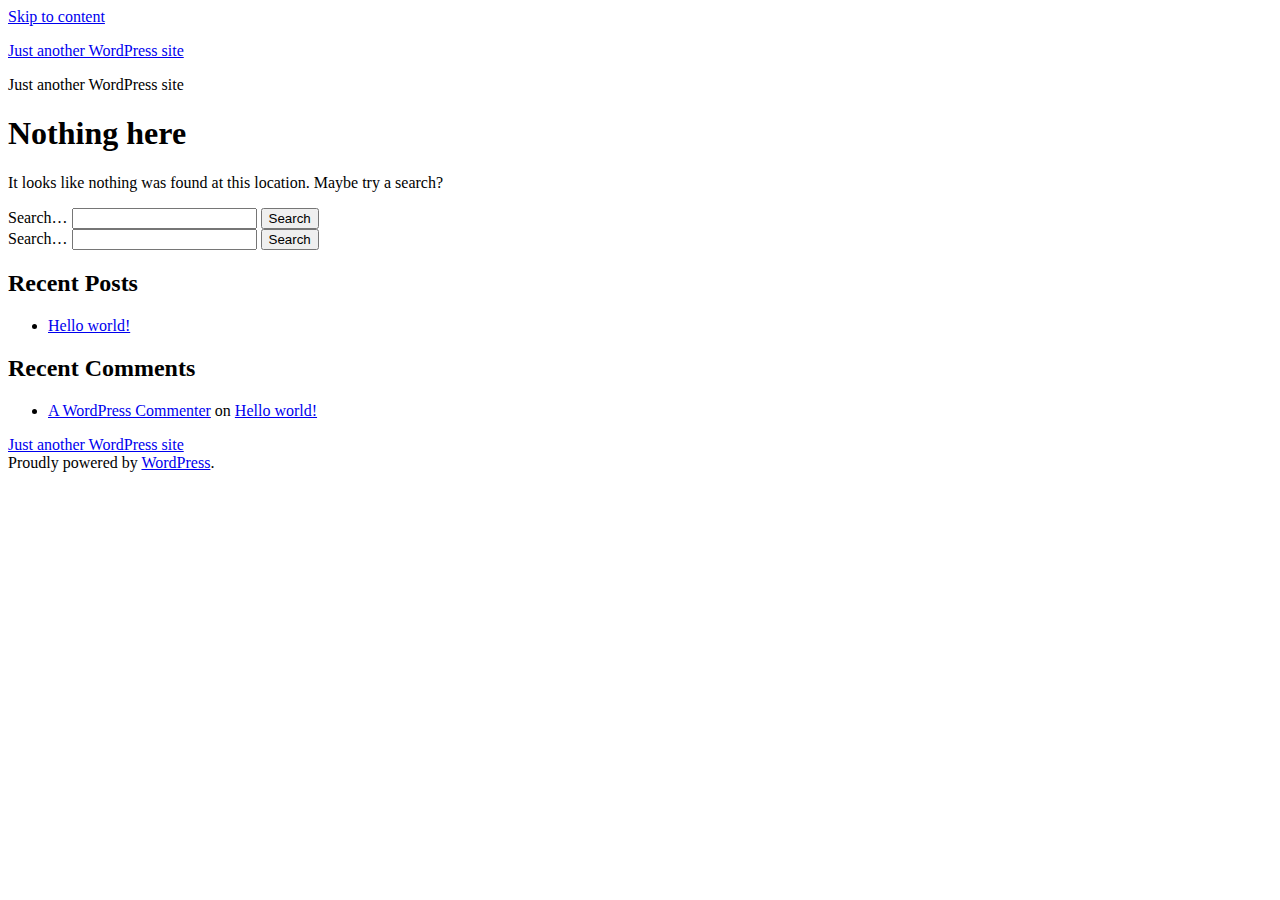
<file: css/owl.video.play.html>
<!doctype html>
<html lang="en-US" >
<head>
	<meta charset="UTF-8" />
	<meta name="viewport" content="width=device-width, initial-scale=1" />
	<title>Not Found, Error 404</title>
<meta name="robots" content="noindex,follow" />
<meta property="og:locale" content="en_US" />
<meta property="og:type" content="object" />
<meta property="og:title" content="Not Found, Error 404" />
<meta property="og:site_name" content="Just another WordPress site" />
<link rel='dns-prefetch' href='//s.w.org' />
<link rel="alternate" type="application/rss+xml" title="Just another WordPress site &raquo; Feed" href="https://www.designesia.com/feed/" />
<link rel="alternate" type="application/rss+xml" title="Just another WordPress site &raquo; Comments Feed" href="https://www.designesia.com/comments/feed/" />
		<script>
			window._wpemojiSettings = {"baseUrl":"https:\/\/s.w.org\/images\/core\/emoji\/13.0.1\/72x72\/","ext":".png","svgUrl":"https:\/\/s.w.org\/images\/core\/emoji\/13.0.1\/svg\/","svgExt":".svg","source":{"concatemoji":"https:\/\/www.designesia.com\/wp-includes\/js\/wp-emoji-release.min.js?ver=5.6.1"}};
			!function(e,a,t){var n,r,o,i=a.createElement("canvas"),p=i.getContext&&i.getContext("2d");function s(e,t){var a=String.fromCharCode;p.clearRect(0,0,i.width,i.height),p.fillText(a.apply(this,e),0,0);e=i.toDataURL();return p.clearRect(0,0,i.width,i.height),p.fillText(a.apply(this,t),0,0),e===i.toDataURL()}function c(e){var t=a.createElement("script");t.src=e,t.defer=t.type="text/javascript",a.getElementsByTagName("head")[0].appendChild(t)}for(o=Array("flag","emoji"),t.supports={everything:!0,everythingExceptFlag:!0},r=0;r<o.length;r++)t.supports[o[r]]=function(e){if(!p||!p.fillText)return!1;switch(p.textBaseline="top",p.font="600 32px Arial",e){case"flag":return s([127987,65039,8205,9895,65039],[127987,65039,8203,9895,65039])?!1:!s([55356,56826,55356,56819],[55356,56826,8203,55356,56819])&&!s([55356,57332,56128,56423,56128,56418,56128,56421,56128,56430,56128,56423,56128,56447],[55356,57332,8203,56128,56423,8203,56128,56418,8203,56128,56421,8203,56128,56430,8203,56128,56423,8203,56128,56447]);case"emoji":return!s([55357,56424,8205,55356,57212],[55357,56424,8203,55356,57212])}return!1}(o[r]),t.supports.everything=t.supports.everything&&t.supports[o[r]],"flag"!==o[r]&&(t.supports.everythingExceptFlag=t.supports.everythingExceptFlag&&t.supports[o[r]]);t.supports.everythingExceptFlag=t.supports.everythingExceptFlag&&!t.supports.flag,t.DOMReady=!1,t.readyCallback=function(){t.DOMReady=!0},t.supports.everything||(n=function(){t.readyCallback()},a.addEventListener?(a.addEventListener("DOMContentLoaded",n,!1),e.addEventListener("load",n,!1)):(e.attachEvent("onload",n),a.attachEvent("onreadystatechange",function(){"complete"===a.readyState&&t.readyCallback()})),(n=t.source||{}).concatemoji?c(n.concatemoji):n.wpemoji&&n.twemoji&&(c(n.twemoji),c(n.wpemoji)))}(window,document,window._wpemojiSettings);
		</script>
		<style>
img.wp-smiley,
img.emoji {
	display: inline !important;
	border: none !important;
	box-shadow: none !important;
	height: 1em !important;
	width: 1em !important;
	margin: 0 .07em !important;
	vertical-align: -0.1em !important;
	background: none !important;
	padding: 0 !important;
}
</style>
	<link rel='stylesheet' id='wp-block-library-css'  href='https://www.designesia.com/wp-includes/css/dist/block-library/style.min.css?ver=5.6.1' media='all' />
<link rel='stylesheet' id='wp-block-library-theme-css'  href='https://www.designesia.com/wp-includes/css/dist/block-library/theme.min.css?ver=5.6.1' media='all' />
<link rel='stylesheet' id='wc-gallery-style-css'  href='https://www.designesia.com/wp-content/plugins/boldgrid-gallery/includes/css/style.css?ver=1.55' media='all' />
<link rel='stylesheet' id='wc-gallery-popup-style-css'  href='https://www.designesia.com/wp-content/plugins/boldgrid-gallery/includes/css/magnific-popup.css?ver=1.1.0' media='all' />
<link rel='stylesheet' id='wc-gallery-flexslider-style-css'  href='https://www.designesia.com/wp-content/plugins/boldgrid-gallery/includes/vendors/flexslider/flexslider.css?ver=2.6.1' media='all' />
<link rel='stylesheet' id='wc-gallery-owlcarousel-style-css'  href='https://www.designesia.com/wp-content/plugins/boldgrid-gallery/includes/vendors/owlcarousel/assets/owl.carousel.css?ver=2.1.4' media='all' />
<link rel='stylesheet' id='wc-gallery-owlcarousel-theme-style-css'  href='https://www.designesia.com/wp-content/plugins/boldgrid-gallery/includes/vendors/owlcarousel/assets/owl.theme.default.css?ver=2.1.4' media='all' />
<link rel='stylesheet' id='twenty-twenty-one-style-css'  href='https://www.designesia.com/wp-content/themes/twentytwentyone/style.css?ver=1.1' media='all' />
<link rel='stylesheet' id='twenty-twenty-one-print-style-css'  href='https://www.designesia.com/wp-content/themes/twentytwentyone/assets/css/print.css?ver=1.1' media='print' />
<link rel='stylesheet' id='animatecss-css'  href='https://www.designesia.com/wp-content/plugins/post-and-page-builder/assets/css/animate.min.css?ver=1.14.0' media='all' />
<link rel='stylesheet' id='boldgrid-components-css'  href='https://www.designesia.com/wp-content/plugins/post-and-page-builder/assets/css/components.min.css?ver=2.16.2' media='all' />
<link rel='stylesheet' id='font-awesome-css'  href='https://www.designesia.com/wp-content/plugins/post-and-page-builder/assets/css/font-awesome.min.css?ver=4.7' media='all' />
<link rel='stylesheet' id='boldgrid-fe-css'  href='https://www.designesia.com/wp-content/plugins/post-and-page-builder/assets/css/editor-fe.min.css?ver=1.14.0' media='all' />
<link rel='stylesheet' id='boldgrid-custom-styles-css'  href='https://www.designesia.com/wp-content/plugins/post-and-page-builder/assets/css/custom-styles.css?ver=5.6.1' media='all' />
<link rel='stylesheet' id='bgpbpp-public-css'  href='https://www.designesia.com/wp-content/plugins/post-and-page-builder-premium/dist/application.min.css?ver=1.0.5' media='all' />
<script src='https://www.designesia.com/wp-includes/js/jquery/jquery.min.js?ver=3.5.1' id='jquery-core-js'></script>
<script src='https://www.designesia.com/wp-includes/js/jquery/jquery-migrate.min.js?ver=3.3.2' id='jquery-migrate-js'></script>
<link rel="https://api.w.org/" href="https://www.designesia.com/wp-json/" /><link rel="EditURI" type="application/rsd+xml" title="RSD" href="https://www.designesia.com/xmlrpc.php?rsd" />
<link rel="wlwmanifest" type="application/wlwmanifest+xml" href="https://www.designesia.com/wp-includes/wlwmanifest.xml" /> 
<meta name="generator" content="WordPress 5.6.1" />
<style>.recentcomments a{display:inline !important;padding:0 !important;margin:0 !important;}</style></head>

<body class="error404 wp-embed-responsive boldgrid-ppb is-light-theme no-js hfeed">
<div id="page" class="site">
	<a class="skip-link screen-reader-text" href="#content">Skip to content</a>

	
<header id="masthead" class="site-header has-title-and-tagline" role="banner">

	

<div class="site-branding">

	
						<p class="site-title"><a href="https://www.designesia.com/">Just another WordPress site</a></p>
			
			<p class="site-description">
			Just another WordPress site		</p>
	</div><!-- .site-branding -->
	

</header><!-- #masthead -->

	<div id="content" class="site-content">
		<div id="primary" class="content-area">
			<main id="main" class="site-main" role="main">

	<header class="page-header alignwide">
		<h1 class="page-title">Nothing here</h1>
	</header><!-- .page-header -->

	<div class="error-404 not-found default-max-width">
		<div class="page-content">
			<p>It looks like nothing was found at this location. Maybe try a search?</p>
			<form role="search"  method="get" class="search-form" action="https://www.designesia.com/">
	<label for="search-form-1">Search&hellip;</label>
	<input type="search" id="search-form-1" class="search-field" value="" name="s" />
	<input type="submit" class="search-submit" value="Search" />
</form>
		</div><!-- .page-content -->
	</div><!-- .error-404 -->

			</main><!-- #main -->
		</div><!-- #primary -->
	</div><!-- #content -->

	
	<aside class="widget-area">
		<section id="search-2" class="widget widget_search"><form role="search"  method="get" class="search-form" action="https://www.designesia.com/">
	<label for="search-form-2">Search&hellip;</label>
	<input type="search" id="search-form-2" class="search-field" value="" name="s" />
	<input type="submit" class="search-submit" value="Search" />
</form>
</section>
		<section id="recent-posts-2" class="widget widget_recent_entries">
		<h2 class="widget-title">Recent Posts</h2><nav role="navigation" aria-label="Recent Posts">
		<ul>
											<li>
					<a href="https://www.designesia.com/2021/02/18/hello-world/">Hello world!</a>
									</li>
					</ul>

		</nav></section><section id="recent-comments-2" class="widget widget_recent_comments"><h2 class="widget-title">Recent Comments</h2><nav role="navigation" aria-label="Recent Comments"><ul id="recentcomments"><li class="recentcomments"><span class="comment-author-link"><a href='https://wordpress.org/' rel='external nofollow ugc' class='url'>A WordPress Commenter</a></span> on <a href="https://www.designesia.com/2021/02/18/hello-world/#comment-1">Hello world!</a></li></ul></nav></section>	</aside><!-- .widget-area -->


	<footer id="colophon" class="site-footer" role="contentinfo">

				<div class="site-info">
			<div class="site-name">
																						<a href="https://www.designesia.com/">Just another WordPress site</a>
																		</div><!-- .site-name -->
			<div class="powered-by">
				Proudly powered by <a href="https://wordpress.org/">WordPress</a>.			</div><!-- .powered-by -->

		</div><!-- .site-info -->
	</footer><!-- #colophon -->

</div><!-- #page -->

<script>document.body.classList.remove("no-js");</script>	<script>
	if ( -1 !== navigator.userAgent.indexOf( 'MSIE' ) || -1 !== navigator.appVersion.indexOf( 'Trident/' ) ) {
		document.body.classList.add( 'is-IE' );
	}
	</script>
	<script src='https://www.designesia.com/wp-includes/js/imagesloaded.min.js?ver=4.1.4' id='imagesloaded-js'></script>
<script src='https://www.designesia.com/wp-includes/js/masonry.min.js?ver=4.2.2' id='masonry-js'></script>
<script src='https://www.designesia.com/wp-includes/js/jquery/jquery.masonry.min.js?ver=3.1.2b' id='jquery-masonry-js'></script>
<script id='twenty-twenty-one-ie11-polyfills-js-after'>
( Element.prototype.matches && Element.prototype.closest && window.NodeList && NodeList.prototype.forEach ) || document.write( '<script src="https://www.designesia.com/wp-content/themes/twentytwentyone/assets/js/polyfills.js?ver=1.1"></scr' + 'ipt>' );
</script>
<script src='https://www.designesia.com/wp-content/themes/twentytwentyone/assets/js/responsive-embeds.js?ver=1.1' id='twenty-twenty-one-responsive-embeds-script-js'></script>
<script src='https://www.designesia.com/wp-content/plugins/post-and-page-builder/assets/js/jquery-stellar/jquery.stellar.js?ver=1.14.0' id='boldgrid-parallax-js'></script>
<script src='https://www.designesia.com/wp-content/plugins/post-and-page-builder/assets/dist/public.min.js?ver=1.14.0' id='boldgrid-editor-public-js'></script>
<script src='https://www.designesia.com/wp-content/plugins/post-and-page-builder-premium/dist/application.min.js?ver=1.0.5' id='bgpbpp-public-js'></script>
<script src='https://www.designesia.com/wp-includes/js/wp-embed.min.js?ver=5.6.1' id='wp-embed-js'></script>
	<script>
	/(trident|msie)/i.test(navigator.userAgent)&&document.getElementById&&window.addEventListener&&window.addEventListener("hashchange",(function(){var t,e=location.hash.substring(1);/^[A-z0-9_-]+$/.test(e)&&(t=document.getElementById(e))&&(/^(?:a|select|input|button|textarea)$/i.test(t.tagName)||(t.tabIndex=-1),t.focus())}),!1);
	</script>
	
</body>
</html>
</file>
